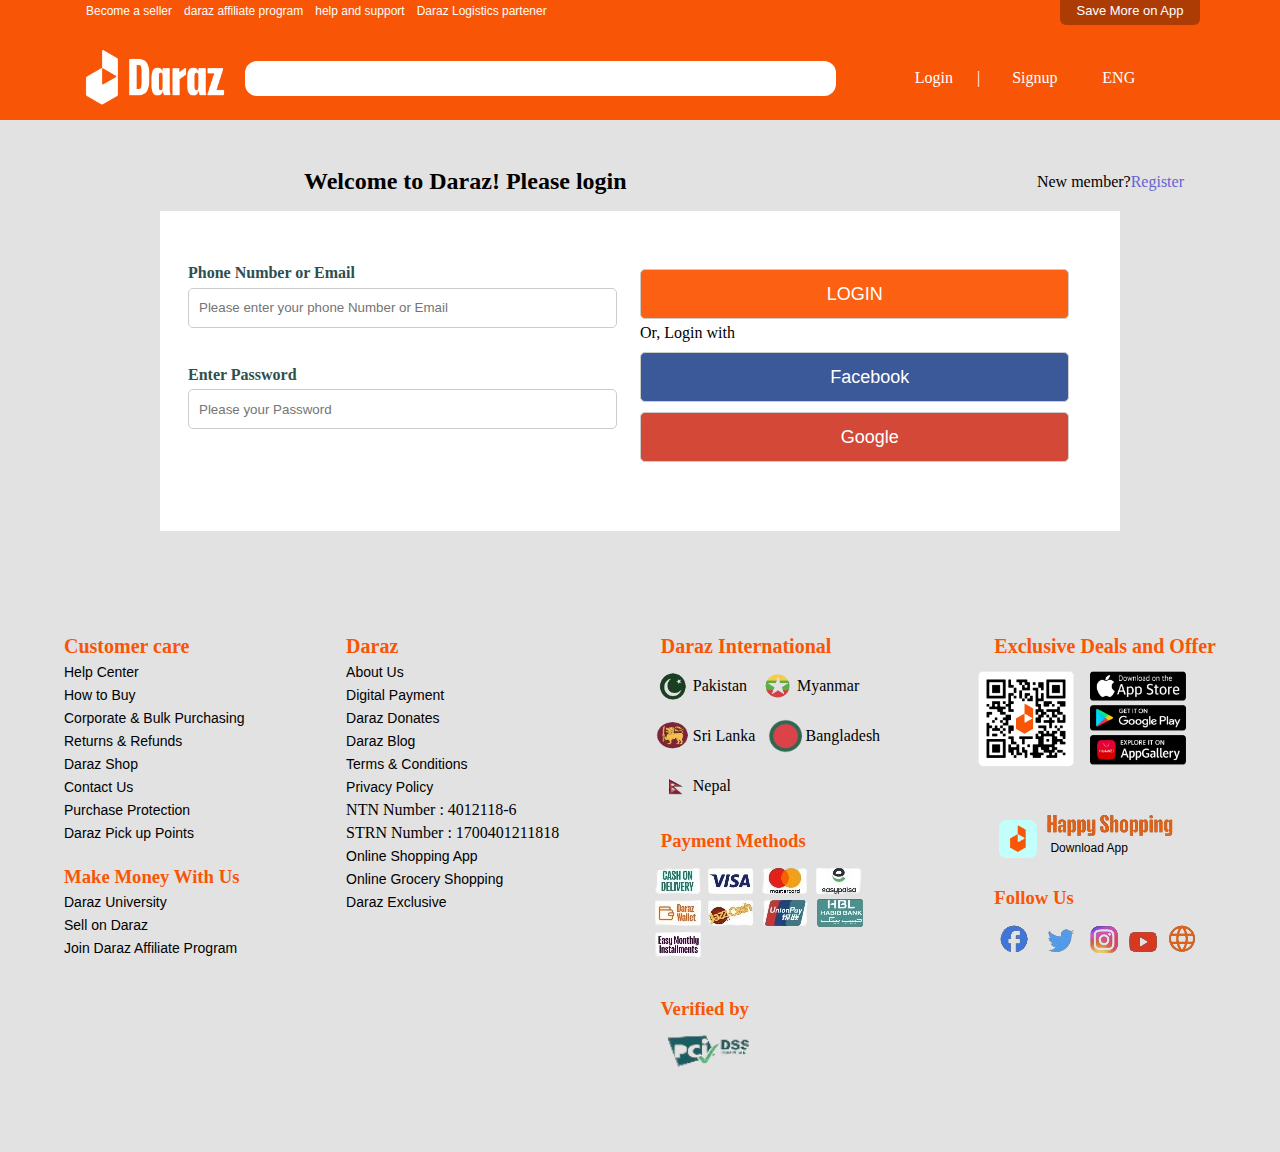
<file: login.html>
<!DOCTYPE html>
<html lang="en">
<head>
    <meta charset="UTF-8">
    <meta name="viewport" content="width=device-width, initial-scale=1.0">
    <title>Document</title>
    <link rel="stylesheet" href="https://cdnjs.cloudflare.com/ajax/libs/font-awesome/6.5.1/css/all.min.css"
    integrity="sha512-DTOQO9RWCH3ppGqcWaEA1BIZOC6xxalwEsw9c2QQeAIftl+Vegovlnee1c9QX4TctnWMn13TZye+giMm8e2LwA=="
    crossorigin="anonymous" referrerpolicy="no-referrer" />
    <link rel="stylesheet" href="style.css">

</head>
<body>
  <div class="main">
    <header>
        <div class="topNav">
            <ul>
                <li><a href="#">Become a seller</a></li>
                <li><a href="#">daraz affiliate program</a></li>
                <li><a href="#">help and support</a></li>
                <li><a href="#">Daraz Logistics partener</a></li>
            </ul>
            <div>
                <button class="btn">Save More on App</button>
            </div>
        </div>
        <nav>
            <div class="logoDiv">
                <img src="./images/darazLogo.png" alt="logo" class="darazLogo">
            </div>
            <div class="searchbarDiv">
                <input  class="searchBar" >
               
            </div>
            <div class="rightElements">
                <a href="login.html" class="loginBtn"><i class="fa-solid fa-user"></i>Login</a>
                <span>|</span>
                <a href="signup.html" class="signupBtn">Signup</a>
                <a href="" class="languagebtn"><i class="fa-solid fa-globe"></i>ENG<i class="fa-solid fa-chevron-down"></i></a>
                <a href="" class="cartBtn"><i class="fa-solid fa-cart-shopping"></i></a>
            </div>
        </nav>
    </header>
    <div class="mainheadrs">
        <section> <h2>Welcome to Daraz! Please login </h2></section>
        <section>New member? <a href="#">Register</a></section>
    </div>
   
    <div class="maincontainer">
        <form >
           
            <div class="content">
                <div class="input-box">
                    
                    <label for="text">Phone Number or Email</label>
                    <input type="text" name="text" placeholder="Please enter your phone Number or Email" value="" required>
                   
                
                    <label for="password">Enter Password</label>
                    <input type="password" name="password" placeholder="Please your Password" value="" required>
                
            </div>
               
                <div class="input-box">
                    <button class="Loginbtn" type="submit" onclick="submit()">LOGIN</button>
                    <p>Or, Login with</p><span></span>
                    <button class="Fbbtn" type="submit"><i class="fa-brands fa-facebook"></i>Facebook</button>
                    <button class="Googlbtn" type="submit"><i class="fa-brands fa-google-plus-g"></i>Google</button>
                </div> 
            </div>
        </form>
    </div>
          
            
            <section class="main-list">
            
                <div class="All-lists">
                 <h3 class="heading">Customer care</h3>
                 <ul>
                     <li> <a href="">Help Center</a></li>
                     <li><a href="">How to Buy</a></li>
                     <li> <a href="">Corporate & Bulk Purchasing</a></li>
                     <li><a href="">Returns & Refunds</a></li>
                     <li> <a href="">Daraz Shop</a></li>
                     <li><a href="">Contact Us</a></li>
                     <li> <a href="">Purchase Protection</a></li>
                     <li><a href="">Daraz Pick up Points</a></li>
                 </ul>
                 <div class="All-lists">
                     <h3 class="headings">Make Money With Us</h3>
                     <ul>
                         <li> <a href="">Daraz University</a></li>
                         <li><a href="">Sell on Daraz</a></li>
                         <li> <a href="">Join Daraz Affiliate Program</a></li>
                     </ul>
                    </div>
                </div>
                <div class="All-lists">
                 <h3 class="heading">Daraz</h3>
                 <ul>
                     <li> <a href="">About Us</a></li>
                     <li><a href="">Digital Payment</a></li>
                     <li> <a href="">Daraz Donates</a></li>
                     <li><a href="">Daraz Blog</a></li>
                     <li> <a href="">Terms & Conditions</a></li>
                     <li><a href="">Privacy Policy</a></li>
                     <li> NTN Number : 4012118-6</li>
                     <li>STRN Number : 1700401211818</li>
                     <li><a href="">Online Shopping App</a></li>
                     <li> <a href="">Online Grocery Shopping</a></li>
                     <li><a href="">Daraz Exclusive</a></li>
                 </ul>
                </div>
                <div class="All-lists">
                 <h3 class="heading">Daraz International</h3>
                    <div class="imagess">    
                    <a href=""> <img src="./images/img8.png" alt="">Pakistan</a>
                    <a href=""> <img src="./images/img1.png" alt="">Myanmar</a>
                    <a href=""> <img src="./images/img2.png" alt="">Sri Lanka</a>
                    <a href=""> <img src="./images/img3.png" alt="">Bangladesh</a>
                    <a href=""> <img src="./images/img7.png" alt="">Nepal</a>
                   </div>
     
                   <div>
                     <h3 class="headings">Payment Methods</h3>
                     <img class="mainimg" src="./images/img9.png" alt="">
                   </div>
                   <div>
                     <h3 class="headings">Verified by</h3>
                     <img class="img12" src="./images/img12.png" alt="">
                    
                   </div>
                
                </div>
                <div class="All-lists">
                 <h3 class="heading">Exclusive Deals and Offer</h3>
                 <div>
                     <div class="executives">
                         <img src="./images/QR.png" alt="">
                       
                     </div>
                     <div class="deals">
                         <a href=""> <img src="./images/Appstr.png" alt=""></a>
                         <a href="">  <img src="./images/googlply.png" alt=""></a>
                         <a href=""><img src="./images/Appglry.png" alt=""></a>
                     </div>
                     <div class="downldapp">
                         <img class="smalimg" src="./images/O1CN01Ie2YnK1JmZ1mL3fY5_!!6000000001071-2-tps-60-60.png" alt="">
                         <img src="./images/shoping.png" alt="">
                         <p>Download App</p>
     
                     </div>
                     <div>
                         <h3 class="headings">Follow Us</h3>
                     </div>
                     <div class="Folllow-us">
                      <a href=""><img src="./images/FBicon.png" alt=""></a>
                      <a href=""><img src="./images/twtricon.png" alt=""></a>
                      <a href=""><img src="./images/instaicon.png" alt=""></a>
                      <a href=""><img src="./images/youtubicon.png" alt=""></a>
                      <a href=""><img src="./images/globeicon.png" alt=""></a>
                     </div>
                 </div>
             </div>
             
                
             </section>
          
            </div>
            <script>
                // for (let i = 0; i < 10; i++) {
                //     setTimeout(()=>{
                //         console.log(i)
                //     },3000)
                    
                // }
                // for (let i = 0; i <5 ; i++) {
                //     setInterval(()=>{
                //         console.log(i)
                //     },5000)
                    
                // }
                // let array=5;
                // for (let i = 1; i <= 10; i++) {
                //    let table = array*i;
                //     console.log(table)
                // }
             </script>
</body>
</html>
</file>
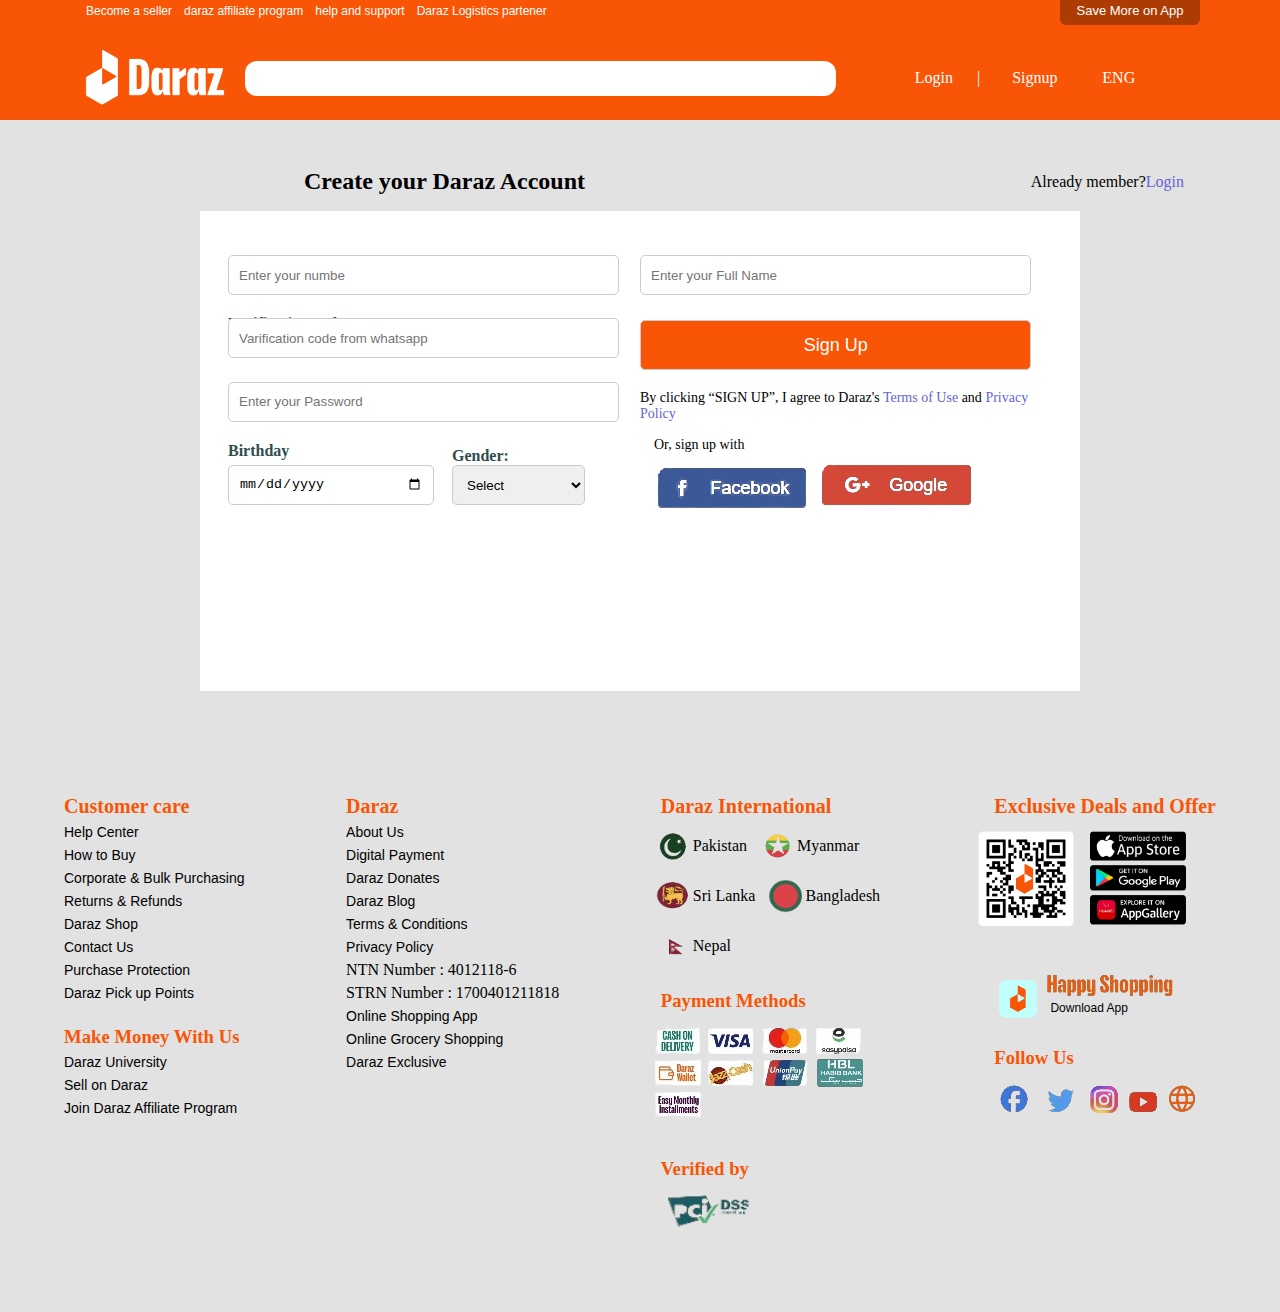
<file: signup.html>
<!DOCTYPE html>
<html lang="en">
<head>
    <meta charset="UTF-8">
    <meta name="viewport" content="width=device-width, initial-scale=1.0">
    <title>Document</title>
    <link rel="stylesheet" href="https://cdnjs.cloudflare.com/ajax/libs/font-awesome/6.5.1/css/all.min.css"
    integrity="sha512-DTOQO9RWCH3ppGqcWaEA1BIZOC6xxalwEsw9c2QQeAIftl+Vegovlnee1c9QX4TctnWMn13TZye+giMm8e2LwA=="
    crossorigin="anonymous" referrerpolicy="no-referrer" />
    <link rel="stylesheet" href="style.css">
   
 
</head>
<body>
  <div class="main">
    <header>
        <div class="topNav">
            <ul>
                <li><a href="#">Become a seller</a></li>
                <li><a href="#">daraz affiliate program</a></li>
                <li><a href="#">help and support</a></li>
                <li><a href="#">Daraz Logistics partener</a></li>
            </ul>
            <div>
                <button class="btn">Save More on App</button>
            </div>
        </div>
        <nav>
            <div class="logoDiv">
                <img src="./images/darazLogo.png" alt="logo" class="darazLogo">
            </div>
            <div class="searchbarDiv">
                <input  class="searchBar" >
               
            </div>
            <div class="rightElements">
                <a href="login.html" class="loginBtn"><i class="fa-solid fa-user"></i>Login</a>
                <span>|</span>
                <a href="signup.html" class="signupBtn">Signup</a>
                <a href="" class="languagebtn"><i class="fa-solid fa-globe"></i>ENG<i class="fa-solid fa-chevron-down"></i></a>
                <a href="" class="cartBtn"><i class="fa-solid fa-cart-shopping"></i></a>
            </div>
        </nav>
    </header>
    <div class="mainheadrs">
        <section> <h2>Create your Daraz Account </h2></section>
        <section>Already member? <a href="#">Login</a></section>
    </div>
   
    <div class="container">
        <form id="signupForm" >
            <!-- <h2>SignUp </h2> -->
            <div class="content">
                <div class="input-box">
                    <label for="phone">Phone Number</label>
                    <input type="tel" name="phone" value="" placeholder="Enter your numbe" id="phone"  required>
                </div>
                <div class="input-box">
                    <label for="name">Full Name</label>
                    <input type="text" name="name" value="" placeholder="Enter your Full Name" id="name"  required>
                </div>
                <div class="input-box">
                    <label for="varification">Varification code</label>
                    <input type="tel" name="verification" value="" placeholder="Varification code from whatsapp" id="verification"  required>
                </div>
                <div class="input-box">
                    <button class="signupbtn" id="sighUpBtn" type="submit" >Sign Up</button>
                </div>

                <div class="input-box">
                    <label for="password">Enter Password</label>
                    <input type="password" name="password" value="" placeholder="Enter your Password" id="password"  required>
                </div>
                <div class="input-box">
                   <p class="para">By clicking “SIGN UP”, I agree to Daraz's <a href="#">Terms of Use</a> and <a href="#">Privacy Policy</a></p>
                </div>

                <div class="birthday">
                    <label for="birthday">Birthday</label>
                    <input type="date" name="birthday" id="birthday">
                    <div>
                        <label for="gender">Gender:</label>
                        <select id="gender">
                          <option value="">Select</option>
                          <option value="male">Male</option>
                          <option value="female">Female</option>
                          <option value="other">Other</option>
                        </select>
                      </div>
                </div>
                <div class="socialaps">
                    <p>Or, sign up with</p>
                    <a href=""><img src="./images/signupFB.png" alt=""></a>
                    <a href=""><img src="./images/signupGoogle.png" alt=""></a>
                </div>
                
            </div>
        </form>
    </div>
          
            
            <section class="main-list">
            
                <div class="All-lists">
                 <h3 class="heading">Customer care</h3>
                 <ul>
                     <li> <a href="">Help Center</a></li>
                     <li><a href="">How to Buy</a></li>
                     <li> <a href="">Corporate & Bulk Purchasing</a></li>
                     <li><a href="">Returns & Refunds</a></li>
                     <li> <a href="">Daraz Shop</a></li>
                     <li><a href="">Contact Us</a></li>
                     <li> <a href="">Purchase Protection</a></li>
                     <li><a href="">Daraz Pick up Points</a></li>
                 </ul>
                 <div class="All-lists">
                     <h3 class="headings">Make Money With Us</h3>
                     <ul>
                         <li> <a href="">Daraz University</a></li>
                         <li><a href="">Sell on Daraz</a></li>
                         <li> <a href="">Join Daraz Affiliate Program</a></li>
                     </ul>
                    </div>
                </div>
                <div class="All-lists">
                 <h3 class="heading">Daraz</h3>
                 <ul>
                     <li> <a href="">About Us</a></li>
                     <li><a href="">Digital Payment</a></li>
                     <li> <a href="">Daraz Donates</a></li>
                     <li><a href="">Daraz Blog</a></li>
                     <li> <a href="">Terms & Conditions</a></li>
                     <li><a href="">Privacy Policy</a></li>
                     <li> NTN Number : 4012118-6</li>
                     <li>STRN Number : 1700401211818</li>
                     <li><a href="">Online Shopping App</a></li>
                     <li> <a href="">Online Grocery Shopping</a></li>
                     <li><a href="">Daraz Exclusive</a></li>
                 </ul>
                </div>
                <div class="All-lists">
                 <h3 class="heading">Daraz International</h3>
                    <div class="imagess">    
                    <a href=""> <img src="./images/img8.png" alt="">Pakistan</a>
                    <a href=""> <img src="./images/img1.png" alt="">Myanmar</a>
                    <a href=""> <img src="./images/img2.png" alt="">Sri Lanka</a>
                    <a href=""> <img src="./images/img3.png" alt="">Bangladesh</a>
                    <a href=""> <img src="./images/img7.png" alt="">Nepal</a>
                   </div>
     
                   <div>
                     <h3 class="headings">Payment Methods</h3>
                     <img class="mainimg" src="./images/img9.png" alt="">
                   </div>
                   <div>
                     <h3 class="headings">Verified by</h3>
                     <img class="img12" src="./images/img12.png" alt="">
                    
                   </div>
                
                </div>
                <div class="All-lists">
                 <h3 class="heading">Exclusive Deals and Offer</h3>
                 <div>
                     <div class="executives">
                         <img src="./images/QR.png" alt="">
                       
                     </div>
                     <div class="deals">
                         <a href=""> <img src="./images/Appstr.png" alt=""></a>
                         <a href="">  <img src="./images/googlply.png" alt=""></a>
                         <a href=""><img src="./images/Appglry.png" alt=""></a>
                     </div>
                     <div class="downldapp">
                         <img class="smalimg" src="./images/O1CN01Ie2YnK1JmZ1mL3fY5_!!6000000001071-2-tps-60-60.png" alt="">
                         <img src="./images/shoping.png" alt="">
                         <p>Download App</p>
     
                     </div>
                     <div>
                         <h3 class="headings">Follow Us</h3>
                     </div>
                     <div class="Folllow-us">
                      <a href=""><img src="./images/FBicon.png" alt=""></a>
                      <a href=""><img src="./images/twtricon.png" alt=""></a>
                      <a href=""><img src="./images/instaicon.png" alt=""></a>
                      <a href=""><img src="./images/youtubicon.png" alt=""></a>
                      <a href=""><img src="./images/globeicon.png" alt=""></a>
                     </div>
                 </div>
             </div>
             
                
             </section>
          
        
            </div>

            
            <script>
                const btn = document.querySelector('#sighUpBtn');
                const name = document.querySelector('#name');

                btn.addEventListener('click', (event) => {
                    event.preventDefault()
                    console.log(name.value)
                    console.log(password.value)
                    console.log(phone.value)
                    console.log(verification.value)
                    console.log(birthday.value)
                    console.log(gender.value)
                })
                  </script>
</body>
</html>
</file>
<file: style.css>
@import url('https://fonts.googleapis.com/css2?family=Roboto:ital,wght@0,100;0,300;0,400;0,500;0,700;0,900;1,100;1,300;1,400;1,500;1,700;1,900&display=swap');

:root {
    --primary-color: #f85606;
    --grey-color1: rgb(236, 236, 236);
    --grey-color2: rgb(207, 207, 207);
}

*{
    margin: 0;
    padding: 0;
    box-sizing: border-box;
}

body {
    /* padding: 0 10rem; */
    background-color: var(--grey-color1);
    overflow-x: hidden;
}

header {
    background-color: var(--primary-color);
    padding: 0 10rem;
    height: 120px;
    width: 100vw;
    display: flex;
    flex-direction: column;
    justify-content: space-between;
    position: sticky;
    top: 0;
    z-index: 1000;
}
 .btn{
  height: 30px;
  width: 140px;
  border: none;
  background-color:#AD3C04 ;
  font-size: 13px;
  color: white;
  border-radius: 0 0 6px 6px;
}

header nav {
    display: flex;
    align-items: center;
    justify-content: space-between;
    margin-bottom: 10px;
}


.logoDiv {
    margin-right: auto;
}

.darazLogo {
    width: 150px;
}

.searchbarDiv {
    flex-grow: 1;
}


.searchBar {
    width: 90%;
    height: 35px;
    border-radius: 12px;
    outline: none;
    border: none;
    margin: 0 15px;
    padding: 0 15px;
    font-size: 15px;
    position: relative;
}
.searchbtn button{
    width: 2.7rem;
    height: 1.7rem;
    margin-left: 37rem;
    margin-top: -1.9rem;
    position: absolute;
    background-color: #fde6db;
    color:#f77636 ;
    border: none;
    border-radius: .5rem;
    cursor: pointer;
}


.rightElements {
    display: flex;
    margin-left: auto;
}

.rightElements a {
    text-decoration: none;
    color: white;
    margin-left: 8px;
}

.rightElements a i {
    margin-right: 8px;
}

.rightElements span {
    padding: 10px 12px;
    border-radius: 5px;
    display: flex;
    justify-content: space-between;
    align-items: center;
    color: white;
}

.loginBtn {
    /* border: 1px solid black; */
    padding: 10px 12px;
    border-radius: 5px;
    display: flex;
    justify-content: space-between;
    align-items: center;
}

.loginBtn:hover,
.signupBtn:hover,
.cartBtn:hover,
.languagebtn:hover
{
   
    background-color: rgba(63, 63, 63, 0.205);
}
.loginBtn,
.signupBtn,
.cartBtn,
.languagebtn{
    transition: 0.5s ease;
}

.signupBtn {
    /* border: 1px solid black; */
    padding: 10px 12px;
    border-radius: 5px;
    display: flex;
    justify-content: space-between;
    align-items: center;
}
.languagebtn{
    padding: 10px 12px;
    border-radius: 5px;
    display: flex;
    justify-content: space-between;
    align-items: center;
}
.languagebtn .fa-solid {
    margin-left: .3rem;
}

.cartBtn {
    /* border: 1px solid black; */
    padding: 10px 12px;
    border-radius: 5px;
    display: flex;
    justify-content: space-between;
    align-items: center;

}

.topNav {
    display: flex;
    align-items: center;
    justify-content: space-between;
    margin-top: -.3rem;
}

.topNav ul {
    display: flex;

}

.topNav ul li {
    list-style: none;
    margin: 6px;
}

.topNav ul li a {
    color: white;
    text-decoration: none;
    letter-spacing: 0px;
    font-size: 12px;
    font-family: Roboto-Regular, 'Helvetica Neue', Helvetica, Tahoma, Arial, Sans-serif;
}

.topNav ul li a:hover {
    color: var(--grey-color1)
}

.topNav ul li a {}




/* Main Section */
.mainContainer {
    padding: 1rem 10rem;
}

main{
    padding: 2rem 10rem;
}

.heroSection {
    height: 22rem;
    display: flex;
    gap: 1rem;
}

.leftCategories {
    background-color: white;
    flex: 1 0 auto;
    border-radius: .8rem;
    width: 25%;
    padding: .6rem 0;
    color: rgb(103, 103, 103);
    overflow: hidden;
    box-shadow: rgba(50, 50, 93, 0.25) 0px 2px 5px -1px, rgba(0, 0, 0, 0.3) 0px 1px 3px -1px;
}

.categoryItem {
    display: flex;
    align-items: center;
    padding: .2rem .5rem;
}

.categoryItem p {
    margin-right: auto;
}


.categoryItem i {
    margin-right: .5rem;
    background-color: var(--grey-color1);
    border-radius: 50%;
    width: 1.5rem;
    height: 1.5rem;
    display: flex;
    justify-content: center;
    align-items: center;
}

.categoryItem:hover {
    background-color: var(--grey-color1);
    color: var(--primary-color);
    cursor: pointer;
}

.categoryItem:hover .right-arrow {
    visibility: visible;
}

.right-arrow {
    box-sizing: border-box;
    position: relative;
    display: block;
    transform: scale(1);
    width: 22px;
    height: 22px;
    border: 2px solid transparent;
    border-radius: 100px;
    visibility: hidden;
}

.right-arrow::after {
    content: "";
    display: block;
    box-sizing: border-box;
    position: absolute;
    width: 10px;
    height: 10px;
    border-bottom: 2px solid;
    border-right: 2px solid;
    transform: rotate(-45deg);
    right: 6px;
    top: 4px
}



/* carousel */
.rightCarousel {
    flex: 5 0 auto;
    border-radius: .8rem;
    overflow: hidden;
    width: 75%;
    overflow: auto;
    box-shadow: rgba(0, 0, 0, 0.1) 0px 1px 2px 0px;
}

.carousel-container {
    position: relative;
    width: 100%;
    height: 100%;
}

.carousel {
    display: flex;
    overflow: hidden;
    transition: transform 0.5s ease;
    width: 100%;
    background-size: cover;
    background-position: center;
}

.carousel img {
    width: 100%;
    height: 100%;
    border-radius: .8rem;

}

.prev,
.next {
    position: absolute;
    top: 50%;
    transform: translateY(-50%);
    cursor: pointer;
    padding: 16px;
    background-color: rgba(0, 0, 0, 0.3);
    color: white;
    border: none;
    z-index: 2;
}

.prev {
    left: 0;
}

.next {
    right: 0;
}

.dots-container {
    position: absolute;
    bottom: 10px;
    width: 100%;
    text-align: center;
}

.dot {
    display: inline-block;
    height: 10px;
    width: 10px;
    margin: 0 5px;
    background-color: #bbb;
    border-radius: 50%;
    cursor: pointer;
}

.active {
    background-color: #717171;
}

/* banner */
.heroSecond{
    padding: 0rem 10rem;
}

.bannr {
    display: flex;
    justify-content: center;
    justify-items: center;

}

.bannr img {
    width: 65rem;
    margin-top: .2rem;
}

.containerBx ul {
    display: flex;
    /* justify-content: space-between; */
    /* margin-top: -15px; */
    /* padding: 0 5rem; */
    align-items: center;
    margin-top: .5rem;
    background-color: #fcebe4;
    border-radius: .6rem;
}

.containerBx ul li {
    list-style: none;
    height: 2.5rem;
    padding: 0 10px;
    font-size: 14px;

    width: 12rem;
    padding-top: .9rem;
    flex-grow: 1;
    display: flex;
    justify-content: center;
}
.containerBx ul:hover{
    cursor: pointer;
    background-color: #ffd8ca;
}
.containerBxSpan{
    list-style: none;
    height: 2.5rem;
    padding-top: .9rem;
    flex-grow: 1;
    display: flex;
    justify-content: center;
    color: grey;
}
.channelContainer_inner {
    display: flex;
    justify-content: center;
    column-gap: 3.5%;
    margin-top: 1.5rem;
    width: 100%;
    margin-left: auto;
    margin-right: auto;
    padding: .5rem;
    border-radius: .8rem;
    background-color: white;
    overflow: hidden;
    box-shadow: rgba(0, 0, 0, 0.1) 0px 1px 2px 0px;
}

.channelContainer_inner div{
    display: flex;
    flex-direction: column;
    align-items: center;
    position: relative;
}

.channelContainer_inner div a{
    text-decoration: none;
    margin-top: .5rem;
    color: black;
}

.channelContainer_inner div:hover a{
    color: var(--primary-color);
    cursor: pointer;
}

.channelContainer_inner img {
    /* border-radius: 15%; */
    height: 6rem;
    width: 5.8rem;
    cursor: pointer;
}

.flashSale_main{
    width: 100%;
    background-color: white;
}

.flashSale_main h2{
    background-color: var(--grey-color1);
    padding-bottom: .5rem;
}

.flashSale{
    width: 100%;
    padding: 1rem 1rem;
    display: flex;
    align-items: center;
    border-bottom: 1px solid var(--grey-color2);
}

.flashSale .on-sale{
    color: var(--primary-color);
}

.flashSale .timer{
    margin-left: 5rem;
    margin-right: auto;
    display: flex;
    align-items: center;
}
.timer h1{
    font-size: 16px;
    font-weight: lighter;
    font-family: Roboto-Regular, 'Helvetica Neue', Helvetica, Tahoma, Arial, Sans-serif;
}
.boxes{
    display: flex;
    align-items: center;
    justify-content: center;
    gap: 10px;
    
}
.box{
    display: flex;
    align-items: center;
    justify-content: center;
    flex-direction: column;
    /* gap: 10px; */
    
}
.hour,.minute,.second{
    height: 40px;
    width: 45px;
    background-color: #FF6801;
    display: flex;
    align-items: center;
    justify-content: center;
    font-size: 20px;
    /* font-weight: bold; */
    color:#fff;
    border-radius: 3px;
    margin-left: 10px;
}
.hour-text,.minute-text,.second-text{
    font-size: 20px;
    /* color: black; */
    display: none;

}
.flashSale .shopMore{
    width: auto;
    height: 90%;
    border: 1px solid var(--primary-color);
    padding: .4rem .7rem;
    text-decoration: none;
    color: var(--primary-color);
    border-radius: .2rem;
}

.flashContent{
    margin-top: 1rem;
    display: flex;
    gap: 1.5rem;
    overflow: hidden;
}

.flashCard{
    /* border: 1px solid red; */
    height: 300px;
    width: 220px;
    display: flex;
    flex-direction: column;
    justify-content: center;
    margin: 0 0 1rem 0;
    cursor: pointer;
}

.flashCard p{
    padding: .2rem .8rem;
}
.flashPrice{
    font-weight: bold;
    color: var(--primary-color);
}
.flashCard img{
    object-fit: cover;
}

.flashCard:hover{
    box-shadow: rgba(0, 0, 0, 0.25) 0px 0.0625em 0.0625em, rgba(0, 0, 0, 0.25) 0px 0.125em 0.5em, rgba(255, 255, 255, 0.1) 0px 0px 0px 1px inset;
}

/* categories section */
.categoriesSection{
    /* border: 1px solid black; */
    margin-top: 2rem;
    background-color: var(--grey-color1);
    width: 100%;
    height: 400px;
}   

.catCard{
    /* border: 1px solid red; */
    display: flex;
    justify-content: center;
    align-items: center;
    flex-direction: column;
    padding: 1.5rem;
}

.catCard img{
    width: 100px;
    height: 100px;
}

.catContent{
    margin-top: .5rem;
    display: flex;
    flex-wrap: wrap;
    justify-content: center;
    background-color: white;
}

.catCard{
    border: 1px solid var(--grey-color1);
    flex-grow: 1;
}
.catContent > div:hover {
    box-shadow: rgba(0, 0, 0, 0.231) 0px 2px 8px;
    cursor: pointer;
    transition: all 0.2s;
}
.mainProducts{
    width: 100%;
    background-color: white;
    margin-top: 2rem;
   
}
.mainProducts h2{
    background-color: var(--grey-color1);
    padding-bottom: .5rem;
}
.products{
    margin-top: 1rem;
    display: flex;
    justify-content: center;
    flex-wrap: wrap;
    gap: .5rem;
    overflow: hidden;
    width: 100%;
}
.singleProducts{
    flex: 0 0 1;
    height: 300px;
    width: 220px;
    display: flex;
    flex-direction: column;
    align-items: center;
    /* justify-content: center; */
    margin: 0 0 1rem 0;
    cursor: pointer;
    transition: ease .3s;
    display: none;
}
.singleProducts:hover{
    box-shadow: rgba(0, 0, 0, 0.25) 0px 0.0625em 0.0625em, rgba(0, 0, 0, 0.25) 0px 0.125em 0.5em, rgba(255, 255, 255, 0.1) 0px 0px 0px 1px inset;
}

.singleProducts p{
    padding: .2rem .8rem;
}
.price{
    font-weight: bold;
    color: var(--primary-color);
    margin-left: -9rem;
}

.singleProducts img{

    object-fit: cover;
}

/* .products > div{
    border: 1px solid var(--grey-color1);
} */
.mainProducts .Load-more{
    background-color: white;
    width: 34rem;
    /* height: 30px; */
    margin: auto;
    display: flex;
    justify-content: center;
    align-items: center;
    margin-top: 1rem;
    border: 1px solid #e65f1b;
    padding: 13px 0;
    text-decoration: none;
    font-size: 13px;
    font-weight: bold;
    color: #f85606;
}

.main-list{
    width: 100%;
    /* background: #f5f5f5; */
    display: flex;
    justify-content: space-between;
    margin-top: 2.5rem;
    padding: 4rem;
}
.heading{
    color: #f85606;
    font-size: 20px;
  }
  .main-list .headings{
    color: #f85606;
    margin-top: 1.5rem;
    font-size: 20pxpx;
  }
.mainimg{
    margin-left: -1.1rem;
    margin-top: .5rem;
    /* width: 2rem; */
   
  }
.img12{
    width: 6rem;
}

.All-lists ul li{
  list-style: none;
  text-decoration: none;
  margin-top: 5px;

}

.All-lists li a{
    text-decoration: none;
    font-family: Roboto-Regular, 'Helvetica Neue', Helvetica, Tahoma, Arial, Sans-serif;
    font-size: 14px;
    color: black;
}

.imagess {
    display: flex;
    justify-content: flex-start;
    align-items: center;
    flex-wrap: wrap;
    width: 15rem;
    column-gap:10px;
    row-gap: 10px;
    margin-top: .5rem;
    margin-left: -.5rem;

   
}
.imagess a{
    display: flex;
    justify-content: center;
    align-items: center;
    text-decoration: none;
    color: #000;

}
.imagess a img{
    width: 2.5rem;
    height:2.5rem;
    padding: 3px;   
}
.executives{
    display: flex;
    justify-content:flex-start;
    align-items: center;
    flex-wrap: 1;
    /* flex-wrap: wrap; */
    width: 6rem;
   
}
.executives img{
    width: 6rem;
    margin-top: .8rem;
    margin-left: -1rem;
}
.deals {
    display: flex;
    justify-content: center;
    align-items: center;
    width: 6rem;
    flex-wrap:wrap ;
    margin-left: 6.5rem;
    margin-top: -6rem;
}

.deals img{
    width: 6rem;
    margin-left: -1rem;
}
.downldapp{
    display: flex;
    justify-content: center; 
    align-items: center;
    margin-top: 1.5rem;
    margin-right: 4.5rem;
    margin-left: -1rem;
}
.downldapp p{
    margin-top: 2.5rem;
    margin-left: -8rem;
    font-size: 12px;
    font-family: Roboto-Regular, 'Helvetica Neue', Helvetica, Tahoma, Arial, Sans-serif;
}
.smalimg{
    width: 3rem;
    margin-top: 1.4rem;
    padding: 5px;   
}
.Folllow-us{
    display: flex;
    justify-content: center;
    align-items: center;
    margin-left: -1.6rem;
    margin-top: .5rem;
}


/* css for dynamic */
#data {
    display: flex;
    flex-wrap: wrap;
    gap: 15px;
  }

  .flashCard {
    border: 1px solid #ccc;
    padding: 10px;
    width: 220px; 
  }

  .flashTitle {
    font-weight: bold;
    margin: 0;
  }

  .flashPrice {
    margin: 5px 0 0;
  }

  .flashCard img {
    max-width: 100%;
    
  }

  .catCard {
    display: flex;
    justify-content: center;
    align-items: center;
    flex-wrap: wrap;
    flex-direction: row;
    gap: 20px;
    /* flex-grow: 1; */
    
    
  }
  
  .cat-img:hover {
    box-shadow: rgba(0, 0, 0, 0.231) 0px 2px 8px;
    cursor: pointer;
    transition: all 0.2s;
  }
  
  .cat-img img {    
    width: 120px;
    height: 100px;
  }
  
  .catTitle {
    display: block;
    padding: 10px;
    text-align: center;
    font-size: 16px;
    font-weight: bold;
    background-color: #fff;
    color: #333;
  }

  /* JUST FOR YOU DYNAMIC */
 
 
 .data {
      display: flex; 
       flex-wrap: wrap; 
       justify-content: space-around;
     }
    
     .singleproduct-title {
       font-size: 16px; 
       margin-top: 10px; 
     }
    
    
     .singleproduct-price {
       font-weight: bold;
       color: var(--primary-color);
       /* margin-left: -9rem; */
     }
    
    
  

/* Media Queries */

@media screen and (max-width: 1023px) {
    header {
        padding: 0;
        
    }
    main{
        padding: 2rem 0;
    }

    .mainContainer {
        padding: 1rem 0;
    }
}

@media screen and (min-width: 300px) and (max-width: 1023px) {
    header {
        padding: 0 5rem;
      
        background-color: black;
    }

    main{
        padding: 2rem 5rem;
    }

    .mainContainer {
        padding: 1rem 5rem;
    }
}
@media screen and (min-width: 1024px) and (max-width: 1366px) {
    header {
        padding: 0 5rem;
        
    }

    main{
        padding: 2rem 5rem;
    }

    .mainContainer {
        padding: 1rem 5rem;
    }
}

@media screen and (min-width: 1367px) {
    header {
        padding: 0 10rem;
        
    }

    main{
        padding: 2rem 10rem;
    }

    .mainContainer {
        padding: 1rem 10rem;
    }
}
@media screen and (min-width: 1367px) {
    header {
        padding: 0 10rem;
       
    }

    main{
        padding: 2rem 10rem;
    }

    .mainContainer {
        padding: 1rem 10rem;
    }
}

/* LOGIN Page CSS */

body{
    
    background-color: rgb(226, 226, 226);
}
.main{
    max-width: 100%;
}
.main .mainheadrs{
display: flex;
align-items: center;
width: 60rem;
justify-content: space-between;
margin-left: 17rem;
}
.mainheadrs section{
    display: flex;
    justify-content: center;
    align-items: center;
    margin-top: 3rem;
}
.mainheadrs section a{
    text-decoration: none;
    color: rgb(100, 100, 211);
}
.maincontainer{
    max-width: 60rem;
    padding: 28px;
    margin: 0 auto;
    background-color: white;
    height: 20rem;
    margin-top: 1rem;
    
}

.content{
    display: flex;
    flex-wrap: wrap;
    justify-content: space-between;
    padding: 20px 0;
    
}
.input-box{
    display: flex;
    flex-wrap: wrap;
    width: 50%;
    padding-bottom: 15px;
    
}
.input-box label{
    width: 95%;
    color: #2f4f4f;
    font-weight: bold;
    margin: 5px 0;
}
.input-box input{
    height: 50px;
    width: 95%;
    padding: 0 10px;
    border-radius: 5px;
    border: 1px solid #ccc;
    outline: none;
    margin-top: -2rem;
}
.input-box input :is(:focus :valid){
    box-shadow: 0 3px 6px rgba(0, 0, 0, 2);
}
.input-box button{
    display: flex;
    align-items: center;
    justify-content: center;
    height: 50px;
    width: 95%;
    padding: 0 10px;
    border-radius: 5px;
    border: 1px solid #ccc;
    outline: none;
    margin-top: 10px;
    cursor: pointer;
    color: white;
    font-size: 18px;
    font-weight: 500;
   
}
.input-box p{
    margin-top: 5px;
}
/* .input-box button a{
    text-decoration: none;
    color: white;
    font-size: 14px; 
} */
.input-box i{
    margin:0 15px;
}


.Loginbtn{
    background-color: #fc6012;
}
.Fbbtn{

    background-color: #3B5998;
}
.Googlbtn{
    background-color: #D34836;
}



/* SIGNUP Page CSS */

body{
   
    background-color: rgb(226, 226, 226);
}
.main{
    max-width: 100%;
}
.main .mainheadrs{
display: flex;
align-items: center;
width: 55rem;
justify-content: space-between;
margin-left: 19rem;
}
.mainheadrs section{
    display: flex;
    justify-content: center;
    align-items: center;
    margin-top: 3rem;
}
.mainheadrs section a{
    text-decoration: none;
    color: rgb(100, 100, 211);
}
.container{
    max-width: 55rem;
    padding: 28px;
    margin: 0 auto;
    background-color: white;
    height: 30rem;
    margin-top: 1rem;
   
}

.content{
    display: flex;
    flex-wrap: wrap;
    justify-content: space-between;
    padding: 20px 0;

}
.input-box{
    display: flex;
    flex-wrap: wrap;
    width: 50%;
    padding-bottom: 15px;
}
.input-box label{
    width: 95%;
    color: #2f4f4f;
    font-weight: bold;
    margin: 5px 0;
}
.input-box input{
    height: 40px;
    width: 95%;
    padding: 0 10px;
    border-radius: 5px;
    border: 1px solid #ccc;
    outline: none;
}
.input-box input :is(:focus :valid){
    box-shadow: 0 3px 6px rgba(0, 0, 0, 2);
}
.signupbtn{
    height: 40px;
    width: 95%;
    padding: 0 10px;
    border-radius: 5px;
    outline: none;
    margin-top: 1.5rem;
    background-color: #f85606;
    color: white;
    border: none;
}

.para{
    font-size: 14px;   
}
.para a{
    text-decoration: none;
    color: rgb(100, 100, 211);
}
.birthday{
    display: flex;
    flex-wrap: wrap;
    width: 50%;
    padding-bottom: 15px;
}
.birthday label{
    width: 70%;
    color: #2f4f4f;
    font-weight: bold;
    margin: 5px 0;
}
.birthday input{
    height: 40px;
    width: 50%;
    padding: 0 10px;
    border-radius: 5px;
    border: 1px solid #ccc;
    outline: none;
}
.birthday div label{
    width: 40%;
    color: #2f4f4f;
    font-weight: bold;
    margin: 5px 0;
}
.birthday div{
    margin-left: 14rem;
    margin-top: -3.60rem;
}
.birthday div select{
    height: 40px;
    width: 90%;
    padding: 0 10px;
    border-radius: 5px;
    border: 1px solid #ccc;
    outline: none;
}
.content .socialaps p{
    font-size: 14px;
    margin-left: 10px;
}
.content .socialaps{
    margin-right: 4.5rem;
}

/* Single Product Page Css  */
.main-container{
    width: 75rem;
    margin: auto;
}
/* 
.categories{
   
    display: inline-block;
    align-items: center;
    justify-content: center;
    gap: 5px;
    margin: .7rem 0;
   
    font-weight: 300;
    white-space: nowrap;
    
    
}
.categories a,.categories p,.categories i{
   
}
.categories a{ 
   
}
.categories p,.categories i{
    color: gray;
} */

.categories {
    display: flex;
    justify-content: center;
    align-items: center;
    white-space: nowrap;
    padding: 1rem;
   gap: .5rem;
}

.categories a{
    text-decoration: none;
    font-family: Roboto-Regular, 'Helvetica Neue', Helvetica, Tahoma, Arial, Sans-serif;
    color: #3d8faf;
    font-size: 1.1rem;
}
.categories i {
    font-size: .8rem;
    color: grey;
}
.categories p{
    color: grey;
    font-size: 1.1rem;
}

.single-product{
    max-width: 82rem;
    display: flex;
    justify-content: space-between;
    gap: .5rem;
    background-color: white; 
    /* margin: 2rem; */
    margin: 0 auto;
}
hr{
    opacity: 0.1;
    margin-top: 1rem;
}

.leftImage{
    display: flex;
    justify-content: center;
}
.leftImage img{
    width: 25rem;
    height: 23rem;
    padding: .7rem;
}
.detailsImage{
    width: 25rem;
    display: flex;
    justify-content: start;
    flex-direction: column;
    padding: .7rem;
    /* align-items: center; */
}
.detailsImage p{
    font-weight: 400;
    font-size: 1.5rem;
    font-family: Roboto, -apple-system, BlinkMacSystemFont, Helvetica Neue, Helvetica, sans-serif !important;
}
.rating{
    display: flex;
    align-items: center;
   margin-top: 1rem;
   color:#FFCF00;
  font-size: .7rem;

}
.rating a{
    text-decoration: none;
    font-size: .9rem;
    margin-left: 5px;
    color: #3d8faf;
}
.wishlistIcon{
     display: flex;
     gap: 1.5rem;
    margin-left: auto;
    color: grey;    
}
.wishlistIcon i{
    font-size: 1.5rem;
    color: grey;
}
.wishlistIcon .fa-heart{
    color: black;
}

.brandName{
    display: flex;
    margin-top: 10px;
    align-items: center;
    gap: 10px;
    
}
.brandName p{
    font-size: .9rem;
    color: grey;
}
.brandName a{
    text-decoration: none;
    color: #3d8faf;
}
.price{
   margin-top: 1rem;
    margin-left:.1rem;
}
.price p{
    font-size: 2rem;
}
.price del{
    color: grey;
    font-weight: 200;
}
.price span{
    color: black;
    font-weight: 200;
}
.quantity-selector {
    display: flex;
    align-items: center;
    width: 7.5rem;
    margin-top: 4rem;
}
  .quantity-selector p{
    font-size: 1rem;
    color: grey;
    padding-right: 3rem;
  }

  
  .quantity-selector button {
    background-color: #f0f0f0;
    color: #333;
    cursor: pointer;
    font-size: 1.8rem;
    padding: 0 10px;
    border: none;
    width: 2rem;
    transition: 0.2s ease;
    color: rgb(165, 164, 164);

    
  }
  
  .quantity-selector button:hover {
    background-color: #cfcdcd;
    color: white; 
 }
  
  .num{
    border:none;
    font-size: 1rem;
    padding: 5px 10px;
    width: 3.5rem;
    text-align: center;
    /* height: 2rem; */
  }

 .button {
    display: flex; 
    justify-content: center; 
    gap: .5rem;
    margin-top: 2rem;
    
    
}

.button a {
    flex: 1; 
}

.button button {
    width: 100%; 
}
.buyNowbtn{
    border: none;
    background-color: #2ABBE8;
    color: white;
    height: 3rem;
    cursor: pointer;
    font-size: 1.3rem;
    border-radius: 1px;

}
.addToCartbtn{
    border: none;
    background-color:#ec7931;
    color: white;
    height: 3rem;
    cursor: pointer;
    font-size: 1.3rem;
    border-radius: 1px;
}
.buyNowbtn:hover{
    background-color: #24a2c9;
}
.addToCartbtn:hover{
    background-color: #e66423;
}
.buyNowbtn,.buyNowbtn{
    transition: 0.4s ease;
}

.rightDescUpper{
    width: 25rem;
    padding: .7rem;
    background-color: #FAFAFA;
}
.deliverySection{
    display: flex;
    justify-content: space-between;
    opacity: 0.6;
}
.locationSection{
    display: flex;
    align-items: center;
    gap: .8rem;
    margin-top: 1rem;
}
.locationSection i{
    font-size: 1.5rem;
    opacity: 0.6;
}
.locationBtn{
    display: flex;
    border: none;
    color: #3d8faf;
    background: none;
    cursor: pointer;
    font-size: 1rem;
    font-weight: 300;
}
.freeDeliverySection{
    display: flex;
    margin-top: 1rem;
    /* color: black ; */
    justify-content: space-between;
   
}
.delivery{
    color: black !important;
    /* font-size: 5rem; */
}
.freeDeliverySection b{
    font-size: 1.1rem;
}
.freeDiv{
    box-shadow: 1px 1px 2px rgba(0, 0, 0, 0.1);
    margin-top: 1rem;
    /* width: 15rem; */
    padding: .5rem;
     margin: .5rem 0 .5rem 2rem ;
    text-align: start;
    background-color: #fff;
}
.freeDiv a{
    text-decoration: none;
    color: #1160D9;
}
.cashDelivery{
    margin-top: 1.5rem;
    font-size: 1rem;
}
.serviceSection{
    display: flex;
    margin-top: 1rem;
    justify-content: space-between;
    opacity: 0.6;
}
.serviceSubSec{
    margin-top: 1rem;
    opacity: 0.9;
}
.rightDescLower{
    width: 25rem;
    padding: .7rem;
    background-color: #FAFAFA;
    margin-top: .8rem;
    margin-bottom: 1rem;
}
.chatDiv{
   display: flex;
   justify-content: space-between;
   align-items: center;
}
.chatDiv a{
    text-decoration: none;
    cursor: pointer;
    color: #4384e6;
}
.chatDiv .chat{
    font-weight: 500;
    font-family: 'Roboto', sans-serif;
}
.sellerRatingSection{
    display: flex;
    margin-top: 1rem;
         
}
.seller{
    display: flex;
    justify-content: center; 
    flex-direction: column;
    width: 8.3rem;
    row-gap: 1.5rem;
    border: 0.1rem solid rgb(233, 232, 232);
    padding: 5px;
    border-left: none;
    
}
.ship{
    display: flex;
    justify-content: center; 
    flex-direction: column;
    width: 8.5rem;
    row-gap: 2.5rem;
    border: 0.1rem solid rgb(233, 232, 232);
    margin: 0;
    padding: 0 5px;
    border-right: none;
    border-left: none;

}
.chatResponse{
    display: flex;
    justify-content: center; 
    flex-direction: column;
    width: 8.3rem;
    row-gap: 1.5rem;
    border: 0.1rem solid rgb(233, 232, 232);
    padding: 5px;
    border-right: none;
}
.visitStore{
    display: flex;
    justify-content: center;
    align-items: center;
    margin-top: 1rem;
    font-weight: 600;
    
}
.visitStore a{
    text-decoration: none;
    color: #16849B;
    
}

.ratingReviews{
    display: flex;
    width: 75rem;
    
}

.ratingLeft{
    width: 58rem;
    margin: auto;
    height: auto;
    margin-top: 1rem;
}
.ratingHeading p{
    background-color: #f5f5f5;
    padding: .8rem;
    font-size: 1.1rem;
}

.productReviews {
    text-align: center;
    padding: .9rem;
    background-color:#fff;
    color: grey;
    /* opacity: 0.6; */
    
}
.ratingLeftTitle{
    background: #fafafa;
    padding: .8rem;
    margin-top: 10px;
   ;
   
    
    
}
.ratingLeftDescripion{
    background-color: #fff;
   padding: 2rem 2rem 1rem 4rem;
}
.ratingLeftImages img{
    width: 58rem;
    
    /* margin: auto; */
}
.scrollable{
    overflow-x: auto;
    white-space: nowrap;
    margin-top: 1rem;
}






 
.ratingRight{
    width: 17rem;
    margin-top: 1rem;
    background-color:#fff;
    margin-left: 10px;
    height: auto;  
} 
.rightParagraph{
    margin: 0;
    height: 3.25rem;
    line-height: 3.25rem;
    text-align: center;
    background-color: #fafafa;
}
.rightParagraph p{
    font-size: 1.3rem;
    font-weight: 500;
    font-family: 'Roboto', sans-serif;
   
}
.rightProduct{
 
    width: 16.5rem;
    display: flex;
    flex-direction: column;
    cursor: pointer;
    padding: .7rem;
    
   
}
.ratingRightProduct img{
    object-fit: cover;
}

.rightProductPrice{
    font-weight: 500;
    color: var(--primary-color);
    font-size:1.5rem;
}
.rightProduct:hover{
    box-shadow: rgba(0, 0, 0, 0.25) 0px 0.0625em 0.0625em, rgba(0, 0, 0, 0.25) 0px 0.125em 0.5em, rgba(255, 255, 255, 0.1) 0px 0px 0px 1px inset;
}



.zoom, .original {
    position: relative;
  }
  
  .zoom {
    display: inline-block;
  }
  
  .original {
    cursor: crosshair;
  }
  
  #target {
    width: 25rem;
  }
  
  .zoom .viewer {
    position: absolute;
    top: 0;
    left: 100%;
    width: 100%;
    height: 100%;
    overflow: hidden;
  }
  
  .zoom .viewer img {
    position: absolute;
  }
  
  .original:hover ~ div {
    display: block;
  }
  
  .original::before {
    content: '';
    position: absolute;
    top: 0;
    left: 0;
    right: 0;
    bottom: 0;
    z-index: 1;
  }
  .magnifier {
    position: absolute;
    background: #000;
    opacity: 0.7;
    top: 0;
    left: 0;
  }
  
  .magnifier, .viewer {
    display: none;
  }

  .gallery {
    display: flex;
   
}

.thumbnails {
    display: flex;
    gap: 1.70rem;
    /* margin-left: 1rem; */
}

.thumbnails img {
    width: 5rem;
    height: 5rem;
    cursor: pointer;
}
</file>
